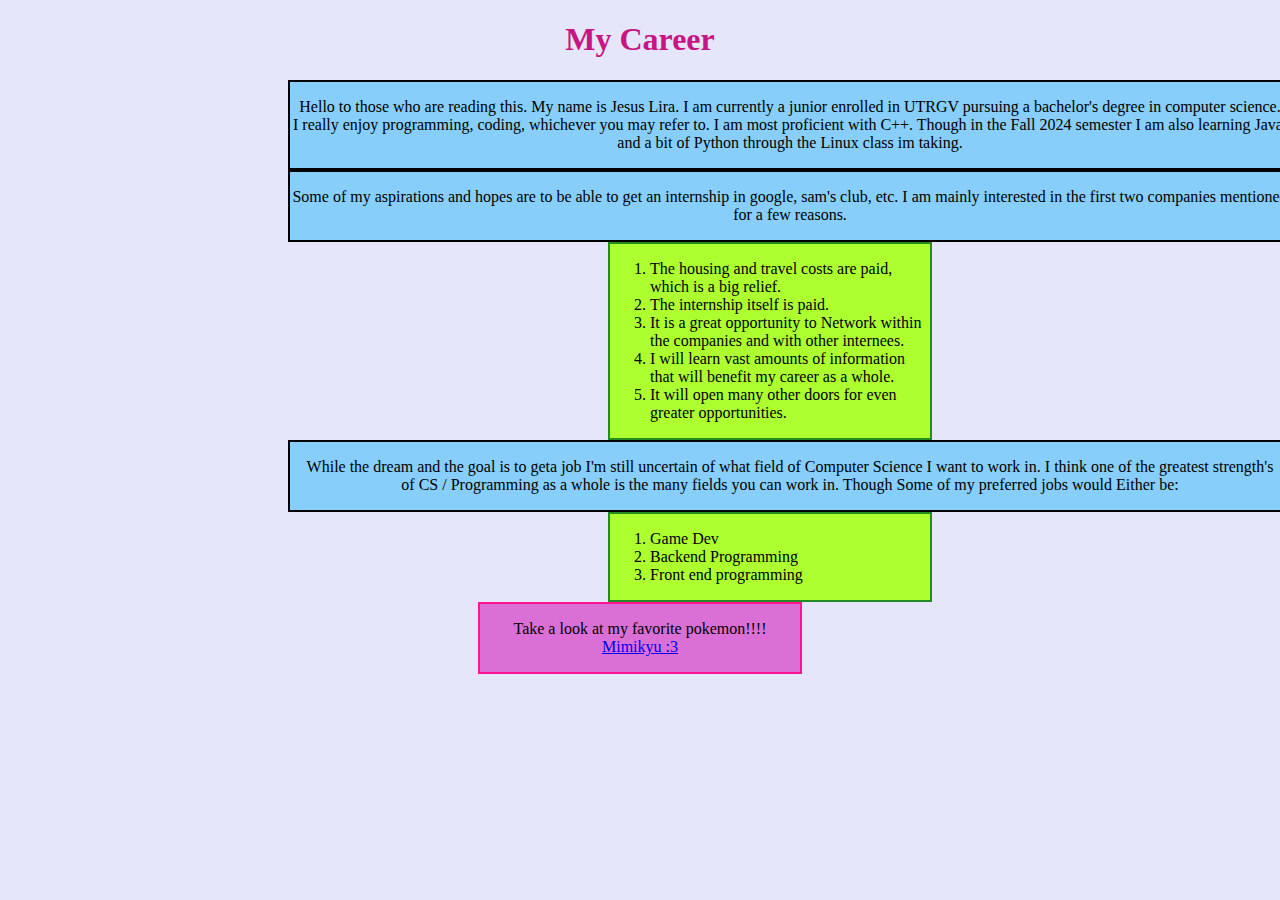
<file: index.html>
<!DOCTYPE html>
<html>
<head>
<link rel="stylesheet" href="styles.css">
</head>
<body>

<h1>My Career</h1>
<div id="boxLSB">
<p>Hello to those who are reading this. My name is Jesus Lira. I am currently a junior enrolled in UTRGV pursuing a bachelor's degree in computer science.<br>
I really enjoy programming, coding, whichever you may refer to. I am most proficient with C++. Though in the Fall 2024 semester I am also learning Java,<br>
and a bit of Python through the Linux class im taking.<br></p>
</div>

<div id="boxLSB">
<p>Some of my aspirations and hopes are to be able to get an internship in google, sam's club, etc. I am mainly interested in the first two companies mentioned for a few reasons.</p>
</div>
<div id="lists">
<ol>
	<li>The housing and travel costs are paid, which is a big relief.</li>
	<li>The internship itself is paid.</li>
	<li>It is a great opportunity to Network within the companies and with other internees.</li>
	<li>I will learn vast amounts of information that will benefit my career as a whole.</li>
	<li>It will open many other doors for even greater opportunities.</li>
</ol>
</div>

<div id="boxLSB">
<p>While the dream and the goal is to geta  job I'm still uncertain of what field of Computer Science I want to work in. I think one of the greatest strength's<br>
of CS / Programming as a whole is the many fields you can work in. Though Some of my preferred jobs would Either be:</p>
</div>

<div id="lists">
<ol>
	<li>Game Dev</li>
	<li>Backend Programming</li>
	<li>Front end programming</li>
</ol>
</div>

<div id="mimi">
<p>Take a look at my favorite pokemon!!!!<br>
<a href="mimikyu.html">Mimikyu :3</a></p>
</div>

</body>
</html>
</file>
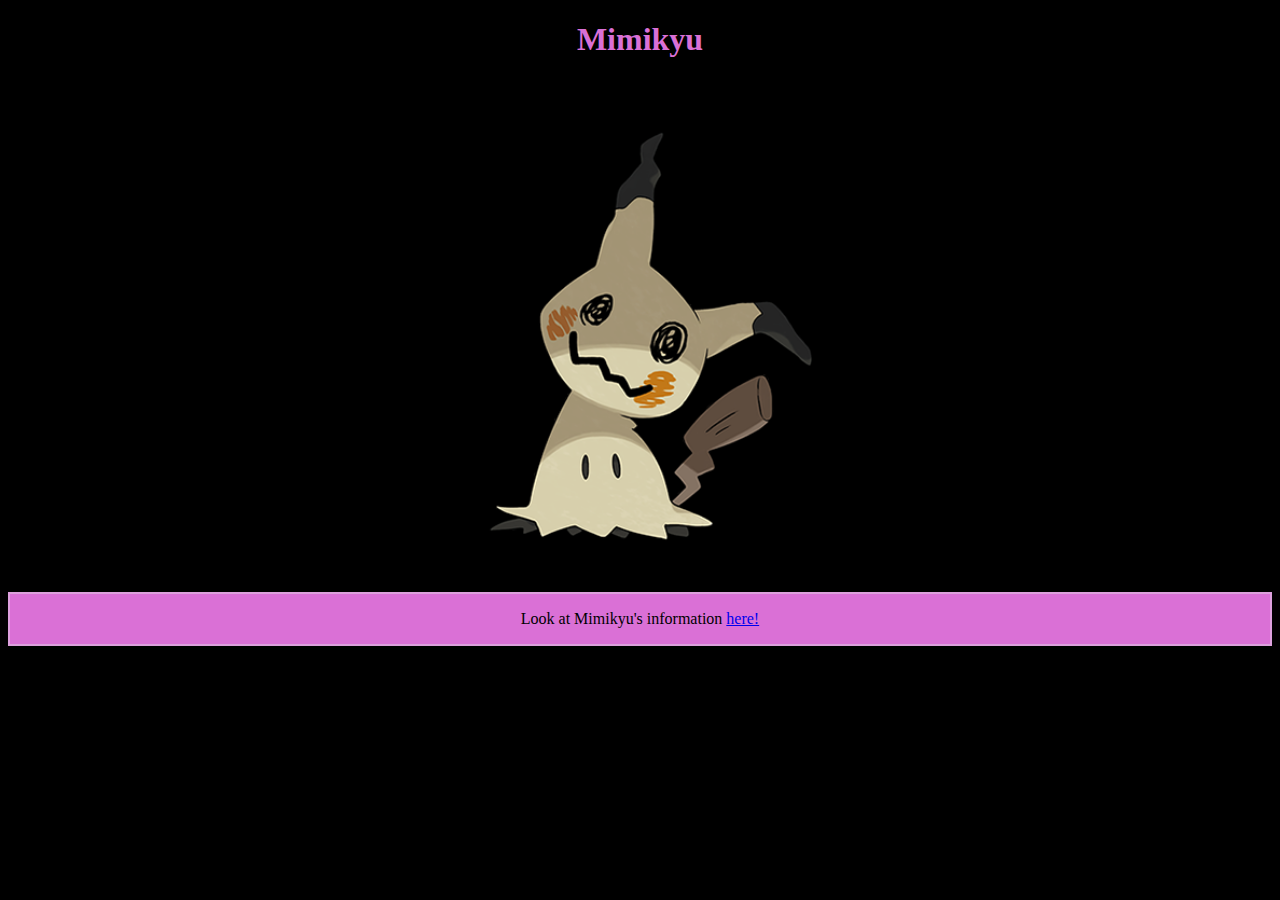
<file: mimikyu.html>
<!DOCTYPE html>
<html>
<head>
<link rel="stylesheet" href="mimikyuStyles.css">
</head>
<body>

<h1>Mimikyu</h1>

<img src="./images/mimikyu.png" alt="Mimikyu" style="width:512px;length:512px;" class="center">

<div id="box1">
<p>Look at Mimikyu's information <a href="https://bulbapedia.bulbagarden.net/wiki/Mimikyu_(Pok%C3%A9mon)">here!</a></p>
</div>


</body>
</html>
</file>
<file: styles.css>
h1 {
color: MediumVioletRed;
text-align: center;
}

img{
text-align: center;
}

body {
background-color: lavender;
}

#boxLSB{
background-color: LightSkyBlue;

text-align: center;
width: 1000px;
margin-left: 280px;
border: 2px solid Black;
}

#lists{
background-color: GreenYellow;
width: 320px;
margin-left: 600px;

border: 2px solid ForestGreen;
}

#mimi{
text-align: center;
background-color: Orchid;
width: 320px;
margin-left: auto;
margin-right: auto;
border: 2px solid DeepPink;
}
</file>
<file: mimikyuStyles.css>
h1{
color: Orchid;
text-align: center;
}

body {
background-color: black;
}

.center{
display: block;
margin-left: auto;
margin-right: auto;
}


#box1 {

background-color: Orchid;
text-align: center;
width: 320;
margin-left: auto;
margin-right: auto;
border: 2px solid Plum;
}
</file>
